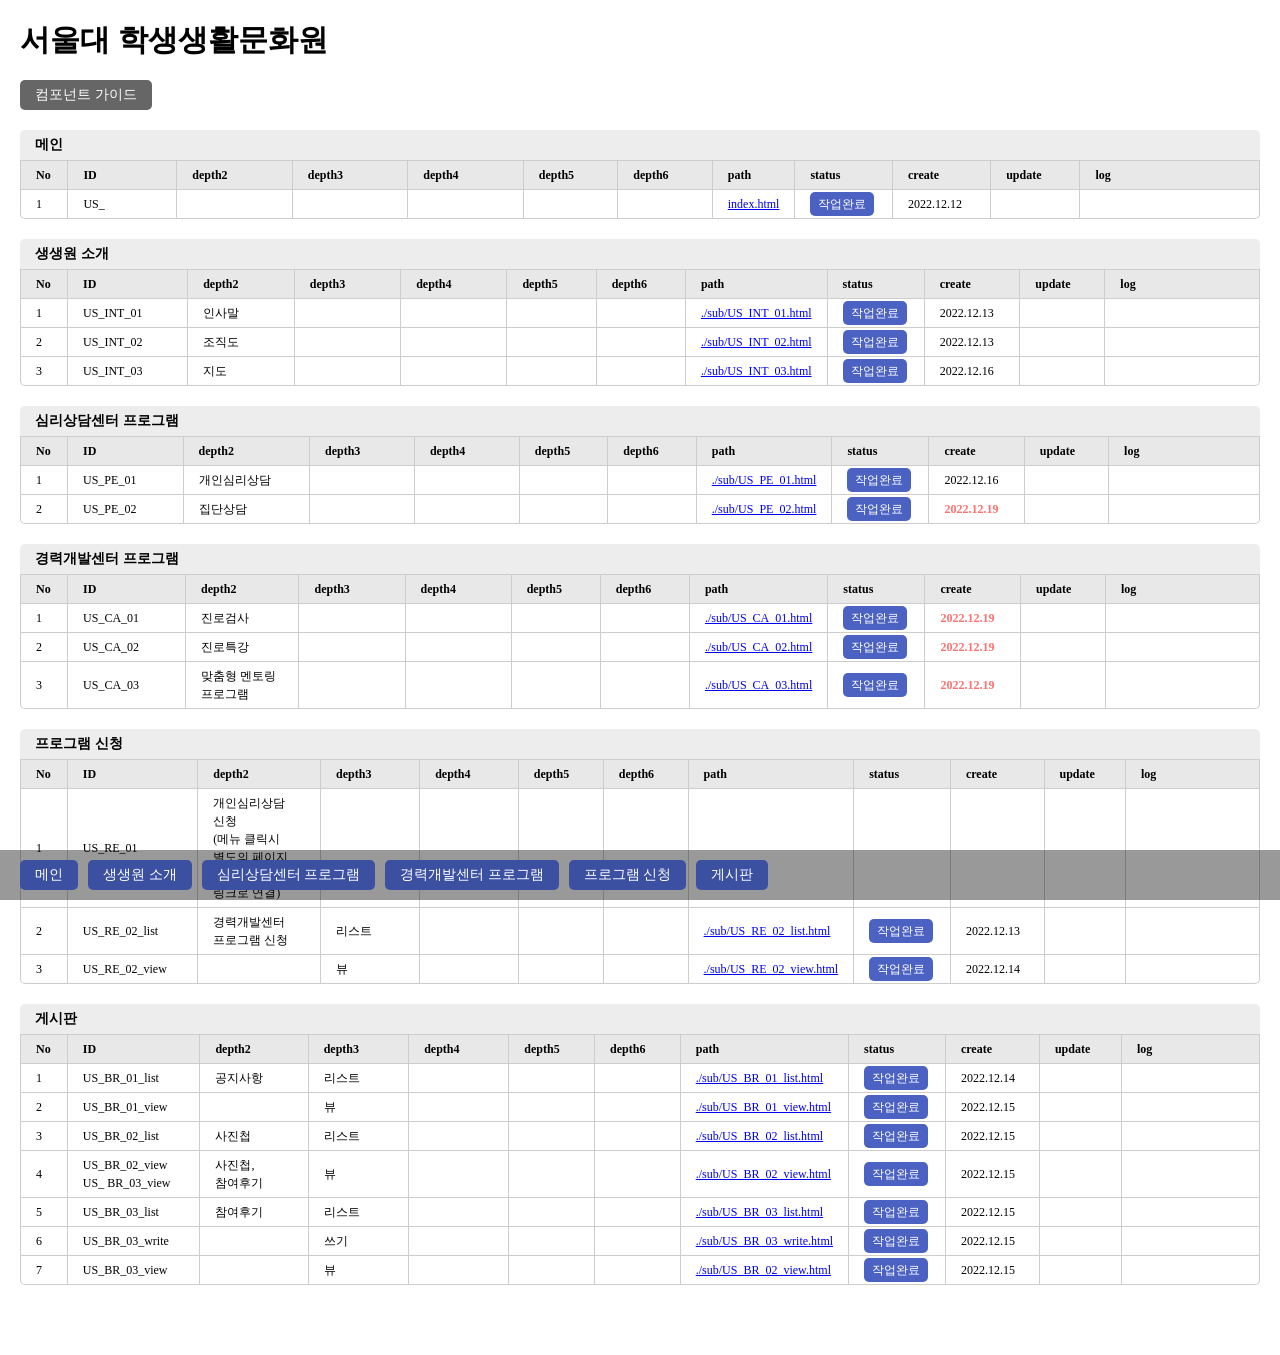
<file: url.html>
<!DOCTYPE html>
<html lang="ko">
  <head>
    <title>서울대 학생생활문화원</title>

    <meta charset="utf-8" />
    <meta http-equiv="X-UA-Compatible" content="IE=edge" />
    <meta name="viewport" content="width=device-width, initial-scale=1.0" />

    <!-- style -->
    <style>
      body {
        margin: 0;
      }

      .is-emphasis {
        font-weight: 700;
        color: #ff706e;
      }

      .index-wrap {
        box-sizing: border-box;
        /* min-width: 1900px; */
        width: 100%;
        padding: 20px;
      }

      .index-title {
        font-size: 30px;
        line-height: 40px;
        margin: 0 0 20px;
      }

      .index-links:before {
        content: "";
        display: table;
      }

      .index-links__inner {
        margin: -10px 0 0 -10px;
      }

      .index-links__inner:after {
        content: "";
        display: table;
        clear: both;
      }

      .index-links a {
        display: block;
        margin: 10px 0 0 10px;
        float: left;
        padding: 5px 15px;
        font-size: 14px;
        line-height: 20px;
        color: #fff;
        text-decoration: none;
        border-radius: 5px;
        background: #666;
      }

      .index-gnb {
        margin: 20px 0;
      }

      .index-bottom {
        position: fixed;
        z-index: 1000;
        left: 0;
        bottom: 0;
        width: 100%;
        min-width: 1900px;
        box-sizing: border-box;
        padding: 10px 20px;
        background: rgba(0, 0, 0, 0.4);
      }

      .index-bottom a {
        background-color: #3c50a2;
      }

      .index-section {
        border-radius: 5px;
        background-color: #fff;
      }

      .index-section + .index-section {
        margin-top: 20px;
      }

      .index-section--clicked {
        -webkit-animation: index-section-clicked 0.8s linear;
        animation: index-section-clicked 0.8s linear;
      }

      @-webkit-keyframes index-section-clicked {
        0% {
          background-color: rgba(255, 255, 255, 1);
        }

        30% {
          background-color: rgba(255, 202, 222, 1);
        }

        70% {
          background-color: rgba(255, 202, 222, 1);
        }

        100% {
          background-color: rgba(255, 255, 255, 1);
        }
      }

      @keyframes index-section-clicked {
        0% {
          background-color: rgba(255, 255, 255, 1);
        }

        30% {
          background-color: rgba(255, 202, 222, 1);
        }

        70% {
          background-color: rgba(255, 202, 222, 1);
        }

        100% {
          background-color: rgba(255, 255, 255, 1);
        }
      }

      .index-section__title {
        margin: 0;
        padding: 5px 15px;
        font-size: 14px;
        line-height: 20px;
        color: #000;
        border-radius: 5px 5px 0 0;
        background: #ededed;
      }

      .index-table > table {
        width: 100%;
        /* table-layout: fixed; */
        table-layout: auto;
        margin: 0;
        padding: 0;
        border-spacing: 0;
        box-sizing: border-box;
      }

      .index-table > table > thead > tr > th,
      .index-table > table > tbody > tr > th,
      .index-table > table > tbody > tr > td {
        box-sizing: border-box;
        font-size: 12px;
        line-height: 18px;
        text-align: left;
        padding: 5px 15px;
        border: 0 solid #cdcdcd;
        border-width: 0 1px 1px 0;
        background: none;
        word-break: keep-all;
        word-wrap: break-word;
      }

      .index-table > table > tbody > tr:hover > th,
      .index-table > table > tbody > tr:hover > td {
        background-color: #f6f6f6;
      }

      .index-table > table > thead > tr > th:first-child,
      .index-table > table > tbody > tr > th:first-child,
      .index-table > table > tbody > tr > td:first-child {
        border-left-width: 1px;
      }

      .index-table > table > thead > tr > th {
        border-top-width: 1px;
      }

      .index-table > table > thead > tr > th,
      .index-table > table > tbody > tr > th {
        background-color: #e8e8e8;
      }

      .index-table > table > tbody > tr:last-child > td:first-child {
        border-radius: 0 0 0 5px;
      }

      .index-table > table > tbody > tr:last-child > td:last-child {
        border-radius: 0 0 5px 0;
      }

      .index-status {
        display: inline-block;
        vertical-align: top;
        padding: 3px 8px;
        margin: -3px 0;
        background: #999;
        color: #fff;
        border-radius: 5px;
      }

      .index-status--ing {
        background-color: #ffb01a;
      }

      .index-status--end {
        background-color: #4b62c3;
      }

      .index-status--design {
        background-color: orange;
      }

      .index-status--moding {
        background-color: #ff4594;
      }

      .index-status--moding {
        background-color: #ff4594;
      }

      .index-log {
        list-style: none;
        margin: 0;
        padding: 0;
      }

      .index-log__item {
        position: relative;
        padding-left: 80px;
      }

      .index-log__item__date {
        position: absolute;
        top: 0;
        left: 0;
      }

      .index-text {
        margin-bottom: 20px;
      }

      .index-type {
        color: #2b5cd9;
      }
    </style>
    <!-- //style -->
  </head>

  <body>
    <div class="index-wrap">
      <h1 class="index-title"></h1>
      <div class="index-gnb">
        <div class="index-links">
          <div class="index-links__inner">
            <a href="./guide.html" target="_blank">컴포넌트 가이드</a>
          </div>
        </div>
      </div>
      <div class="index-bottom">
        <div class="index-links">
          <div class="index-links__inner" id="nav"></div>
        </div>
      </div>

      <div class="index-datas" id="indexTable"></div>
    </div>

    <div class="index-fake-botttom"></div>

    <!-- script -->
    <script
      type="text/javascript"
      src="./resource/js/jquery-1.12.4.min.js"
    ></script>
    <script>
      var title = "서울대 학생생활문화원";
      var tableData = [
        {
          depth1: "메인",
          data: [
            {
              ID: "US_",
              depth2: "",
              depth3: "",
              depth4: "",
              depth5: "",
              depth6: "",
              path: "index.html",
              status: "end",
              create: "2022.12.12",
              log: [
                //{ date: '2022.11.12', text: '오타 수정' }
              ],
            },
          ],
        },
        {
          depth1: "생생원 소개",
          data: [
            {
              ID: "US_INT_01",
              depth2: "인사말",
              depth3: "",
              depth4: "",
              depth5: "",
              depth6: "",
              path: "./sub/US_INT_01.html",
              status: "end",
              create: "2022.12.13",
              log: [
                //{ date: '2022.12.07', text: '비디오 영역 레이아웃 수정',},
              ],
            },
            {
              ID: "US_INT_02",
              depth2: "조직도",
              depth3: "",
              depth4: "",
              depth5: "",
              depth6: "",
              path: "./sub/US_INT_02.html",
              status: "end",
              create: "2022.12.13",
              log: [
                //{ date: '2022.12.06', text: '간병 시작일 추가',},
              ],
            },
            {
              ID: "US_INT_03",
              depth2: "지도",
              depth3: "",
              depth4: "",
              depth5: "",
              depth6: "",
              path: "./sub/US_INT_03.html",
              status: "end",
              create: "2022.12.16",
              log: [
                //{ date: '2022.12.06', text: '간병 시작일 추가',},
              ],
            },
          ],
        },

        {
          depth1: "심리상담센터 프로그램",
          data: [
            {
              ID: "US_PE_01",
              depth2: "개인심리상담",
              depth3: "",
              depth4: "",
              depth5: "",
              depth6: "",
              path: "./sub/US_PE_01.html",
              status: "end",
              create: "2022.12.16",
              log: [
                //{ date: '2022.12.05', text: '간병기간 추가',},
              ],
            },
            {
              ID: "US_PE_02",
              depth2: "집단상담",
              depth3: "",
              depth4: "",
              depth5: "",
              depth6: "",
              path: "./sub/US_PE_02.html",
              status: "end",
              create: "2022.12.19",
              log: [
                //{ date: '2022.12.05', text: '간병기간 페이지 이동',},
              ],
            },
          ],
        },
        {
          depth1: "경력개발센터 프로그램",
          data: [
            {
              ID: "US_CA_01",
              depth2: "진로검사",
              depth3: "",
              depth4: "",
              depth5: "",
              depth6: "",
              path: "./sub/US_CA_01.html",
              status: "end",
              create: "2022.12.19",
              log: [
                //{ date: '2022.08.12', text: '',},
              ],
            },
            {
              ID: "US_CA_02",
              depth2: "진로특강",
              depth3: "",
              depth4: "",
              depth5: "",
              depth6: "",
              path: "./sub/US_CA_02.html",
              status: "end",
              create: "2022.12.19",
              log: [
                //{ date: '2022.08.12', text: '',},
              ],
            },
            {
              ID: "US_CA_03",
              depth2: "맞춤형 멘토링 프로그램",
              depth3: "",
              depth4: "",
              depth5: "",
              depth6: "",
              path: "./sub/US_CA_03.html",
              status: "end",
              create: "2022.12.19",
              log: [
                //{ date: '2022.12.05', text: '',},
              ],
            },
          ],
        },
        {
          depth1: "프로그램 신청",
          data: [
            {
              ID: "US_RE_01",
              depth2: "개인심리상담 신청\n(메뉴 클릭시 별도의 페이지 없이 구글폼 링크로 연결)",
              depth3: "",
              depth4: "",
              depth5: "",
              depth6: "",
              path: '',
              status: "",
              create: "",
              log: [
                //{ date: '2022.12.09', text: '.line-gray__small, .line-gray__xsmall 태그 삭제',},
              ],
            },
            {
              ID: "US_RE_02_list",
              depth2: "경력개발센터 프로그램 신청",
              depth3: "리스트",
              depth4: "",
              depth5: "",
              depth6: "",
              path: "./sub/US_RE_02_list.html",
              status: "end",
              create: "2022.12.13",
              log: [
                //{ date: '2022.12.05', text: '메뉴 명칭 변경 : 돌봄 알림 -> 보미 노트',},
              ],
            },
            {
              ID: "US_RE_02_view",
              depth2: "경력개발센터 프로그램 신청",
              depth3: "뷰",
              depth4: "",
              depth5: "",
              depth6: "",
              path: "./sub/US_RE_02_view.html",
              status: "end",
              create: "2022.12.14",
              log: [
                //{ date: '2022.12.05', text: 'Q 패딩 값',},
              ],
            },
          ],
        },
        {
          depth1: "게시판",
          data: [
            {
              ID: "US_BR_01_list",
              depth2: "공지사항",
              depth3: "리스트",
              depth4: "",
              depth5: "",
              depth6: "",
              path: "./sub/US_BR_01_list.html",
              status: "end",
              create: "2022.12.14",
              log: [
                //{ date: '2022.12.09', text: '모달 레이아웃 수정',},
              ],
            },
            {
              ID: "US_BR_01_view",
              depth2: "공지사항",
              depth3: "뷰",
              depth4: "",
              depth5: "",
              depth6: "",
              path: "./sub/US_BR_01_view.html",
              status: "end",
              create: "2022.12.15",
              log: [
                //{ date: '2022.12.09', text: '모달 레이아웃 수정',},
              ],
            },
            {
              ID: "US_BR_02_list",
              depth2: "사진첩",
              depth3: "리스트",
              depth4: "",
              depth5: "",
              depth6: "",
              path: "./sub/US_BR_02_list.html",
              status: "end",
              create: "2022.12.15",
              log: [
                //{ date: '2022.08.12', text: '',},
              ],
            },
            {
              ID: "US_BR_02_view \n US_ BR_03_view",
              depth2: "사진첩, 참여후기",
              depth3: "뷰",
              depth4: "",
              depth5: "",
              depth6: "",
              path: "./sub/US_BR_02_view.html",
              status: "end",
              create: "2022.12.15",
              log: [
                //{ date: '2022.08.12', text: '',},
              ],
            },
            {
              ID: "US_BR_03_list",
              depth2: "참여후기",
              depth3: "리스트",
              depth4: "",
              depth5: "",
              depth6: "",
              path: "./sub/US_BR_03_list.html",
              status: "end",
              create: "2022.12.15",
              log: [
                //{ date: '2022.08.12', text: '',},
              ],
            },
            {
              ID: "US_BR_03_write",
              depth2: "참여후기",
              depth3: "쓰기",
              depth4: "",
              depth5: "",
              depth6: "",
              path: "./sub/US_BR_03_write.html",
              status: "end",
              create: "2022.12.15",
              log: [
                //{ date: '2022.08.12', text: '',},
              ],
            },
            {
              ID: "US_BR_03_view",
              depth2: "참여후기",
              depth3: "뷰",
              depth4: "",
              depth5: "",
              depth6: "",
              path: "./sub/US_BR_02_view.html",
              status: "end",
              create: "2022.12.15",
              log: [
                //{ date: '2022.08.12', text: '',},
              ],
            },
          ],
        },
      ];

      var html = "";
      var navHTML = "";
      var totalIndex = 0;
      var dates = (function () {
        var array = [];

        function add(date) {
          if (
            typeof date === "string" &&
            date.length &&
            array.indexOf(date) === -1
          ) {
            array.push(date);
          }
        }

        $.each(tableData, function (i) {
          var sectionData = tableData[i].data;
          $.each(sectionData, function (j) {
            add(this.create);
            $.each(sectionData[j].log, function (l) {
              add(this.date);
            });
          });
        });

        array.sort();

        return array;
      })();
      var latestDate = dates[dates.length - 1];

      $.each(tableData, function (i) {
        var sectionIndex = i;
        var sectionData = tableData[i].data;
        var tableHTML = "";

        $.each(sectionData, function (j) {
          var returnVal = function (key, secondTestKey) {
            var val = sectionData[j][key];
            var secondTestVal = sectionData[j][secondTestKey];
            var prevIndex = j - 1;
            var isPrint = true;
            if (prevIndex >= 0) {
              if (sectionData[prevIndex][key] === val) {
                isPrint = false;
              }
              if (
                typeof secondTestKey === "string" &&
                secondTestKey.length &&
                !sectionData[j].depthOnly
              ) {
                if (
                  sectionData[prevIndex][key] === val &&
                  sectionData[prevIndex][secondTestKey] === secondTestVal
                ) {
                  isPrint = false;
                } else {
                  isPrint = true;
                }
              }
            }
            return isPrint ? val.replace(/\n/g, "<br>") : "";
          };
          var ID = returnVal("ID");
          //var type = returnVal('type', 'depth2');
          var depth2 = returnVal("depth2");
          var depth3 = returnVal("depth3");
          var depth4 = returnVal("depth4");
          var depth5 = returnVal("depth5");
          var depth6 = returnVal("depth6");
          var path = (function () {
            var val = sectionData[j].path;
            var href = "";
            if (val.match(/^\.\//g)) {
              href = val;
            } else {
              href = "./" + val;
            }
            return val.length
              ? '<a href="' + href + '" target="_blank">' + val + "</a>"
              : "";
          })();
          var status = (function () {
            var val = sectionData[j].status;
            var text = "";
            if (val === "ing") {
              text = "작업중";
            } else if (val === "end") {
              text = "작업완료";
            } else if (val === "design") {
              text = "디자인필요";
            } else if (val === "delete") {
              text = "삭제";
            }

            return val.length
              ? '<span class="index-status index-status--' +
                  val +
                  '">' +
                  text +
                  "</span>"
              : "";
          })();
          var create = this.create;
          var update = "";
          var log = (function () {
            var val = sectionData[j].log;
            var length = val.length;
            var html = '<ul class="index-log">';
            $.each(val, function (l) {
              var date = this.date;
              html +=
                '<li class="index-log__item' +
                (date === latestDate ? " is-emphasis" : "") +
                '"><div class="index-log__item__date">[' +
                date +
                "]</div>" +
                this.text.replace(/\n/g, "<br>") +
                "</li>";
              if (length - 1 === l) {
                update = date;
              }
            });
            html += "</ul>";

            return html;
          })();

          tableHTML +=
            "<tr>" +
            "<td>" +
            (j + 1) +
            "</td>" +
            "<td>" +
            ID +
            "</td>" +
            //'<td class="index-type">' +
            //type +
            //'</td>' +
            "<td>" +
            depth2 +
            "</td>" +
            "<td>" +
            depth3 +
            "</td>" +
            "<td>" +
            depth4 +
            "</td>" +
            "<td>" +
            depth5 +
            "</td>" +
            "<td>" +
            depth6 +
            "</td>" +
            "<td>" +
            path +
            "</td>" +
            "<td>" +
            status +
            "</td>" +
            '<td class="' +
            (create === latestDate ? " is-emphasis" : "") +
            '">' +
            create +
            "</td>" +
            '<td class="' +
            (update === latestDate ? " is-emphasis" : "") +
            '">' +
            update +
            "</td>" +
            "<td>" +
            log +
            "</td>" +
            "</tr>";

          totalIndex++;
        });

        navHTML +=
          '<a href="#section' + i + '">' + tableData[i].depth1 + "</a>";

        html +=
          '<div class="index-section" id="section' +
          i +
          '">' +
          '<h2 class="index-section__title">' +
          tableData[i].depth1 +
          status +
          "</h2>" +
          '<div class="index-table">' +
          "<table>" +
          "<colgroup>" +
          '<col width="50px" />' +
          '<col width="160px" />' +
          //'<col width="80px" />' +
          '<col width="160px" />' +
          '<col width="160px" />' +
          '<col width="160px" />' +
          '<col width="120px" />' +
          '<col width="120px" />' +
          '<col width="" />' +
          '<col width="100px" />' +
          '<col width="110px" />' +
          '<col width="110px" />' +
          '<col width="300px" />' +
          "</colgroup>" +
          "<thead>" +
          "<tr>" +
          "<th>No</th>" +
          "<th>ID</th>" +
          //'<th>type</th>' +
          "<th>depth2</th>" +
          "<th>depth3</th>" +
          "<th>depth4</th>" +
          "<th>depth5</th>" +
          "<th>depth6</th>" +
          "<th>path</th>" +
          "<th>status</th>" +
          "<th>create</th>" +
          "<th>update</th>" +
          "<th>log</th>" +
          "</tr>" +
          "</thead>" +
          "<tbody>" +
          tableHTML +
          "</tbody>" +
          "</table>" +
          "</div>" +
          "</div>";
      });

      $("title, .index-title").text(title);
      $("#nav").append(navHTML);
      $("#indexTable").append(html);

      var $nav = $(".index-bottom");
      var $doc = $(document);
      var $win = $(window);

      function paddingBottom() {
        $(".index-fake-botttom").css("height", $nav.outerHeight());
      }

      var clickedTimer = null;

      $doc.on("click", "#nav a", function () {
        var $this = $(this);
        var href = $this.attr("href");
        var $target = $(href);
        var $sections = $(".index-section");

        $sections.removeClass("index-section--clicked");

        clearTimeout(clickedTimer);

        clickedTimer = setTimeout(function () {
          $target.addClass("index-section--clicked");
        }, 100);
      });

      $win
        .on("scroll", function () {
          var scrollLeft = $win.scrollLeft();
          $nav.css("margin-left", -scrollLeft);
        })
        .on("resize", function () {
          paddingBottom();
        })
        .on("load", function () {
          paddingBottom();
        });
    </script>
    <!-- //script -->
  </body>
</html>
</file>
